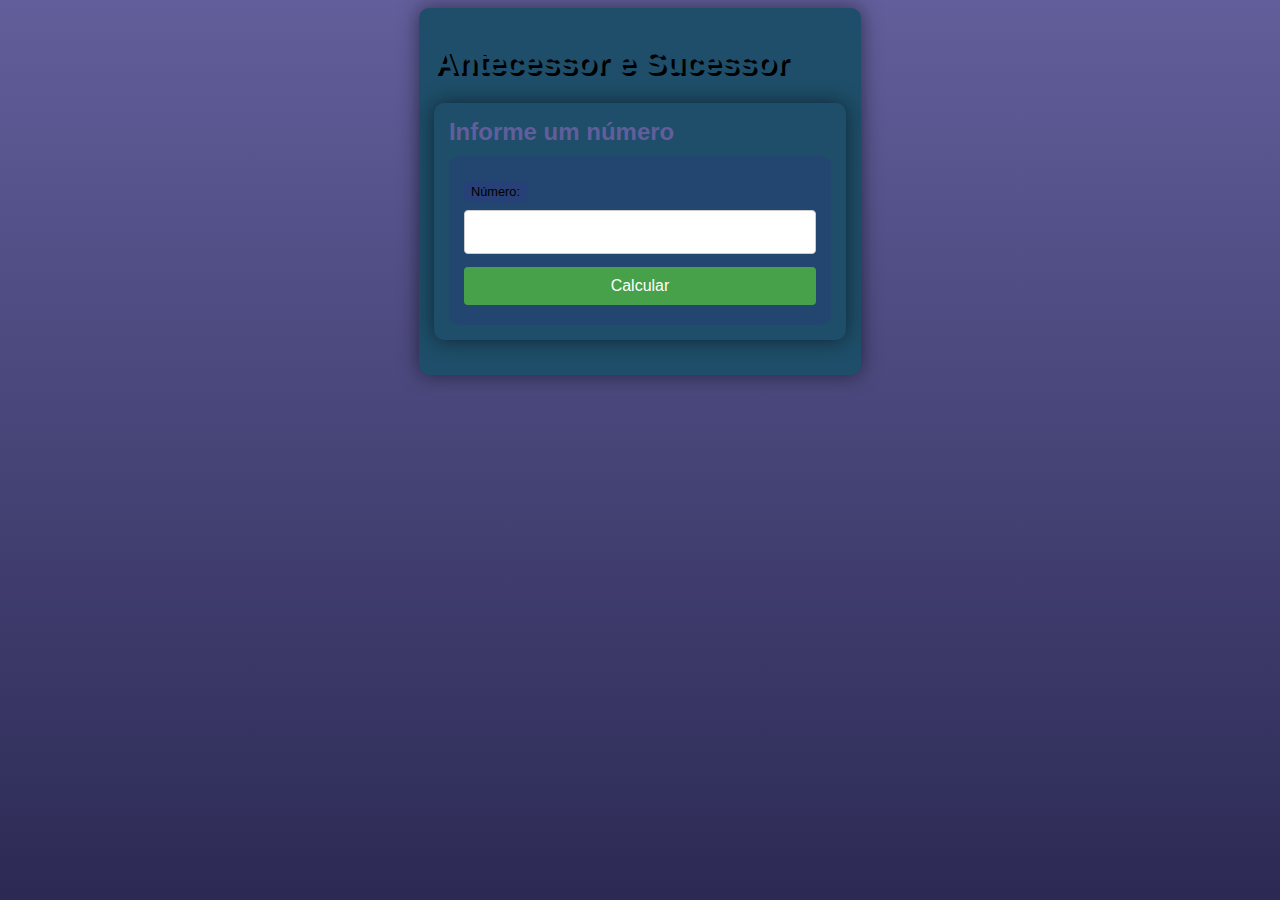
<file: curso PHP/desafio001/index.html>
<!DOCTYPE html>
<html lang="pt-br">
<head>
    <meta charset="UTF-8">
    <meta name="viewport" content="width=device-width, initial-scale=1.0">
    <title>Desafio Antecessor e sucessor</title>
    <link rel="stylesheet" href="style.css">
</head>
<body>
    <main>
        <header>
            <h1>Antecessor e Sucessor</h1>
        </header>
        <section>
            <h2>Informe um número</h2>
            <form action="cad.php" method="get">
                <label for="number">Número:</label>
                <input type="number" name="num" id="num">
                <button type="submit" value="calcular">Calcular</button>
    
            </form>
        </section>
    
    </main>
    
</body>
</html>
</file>
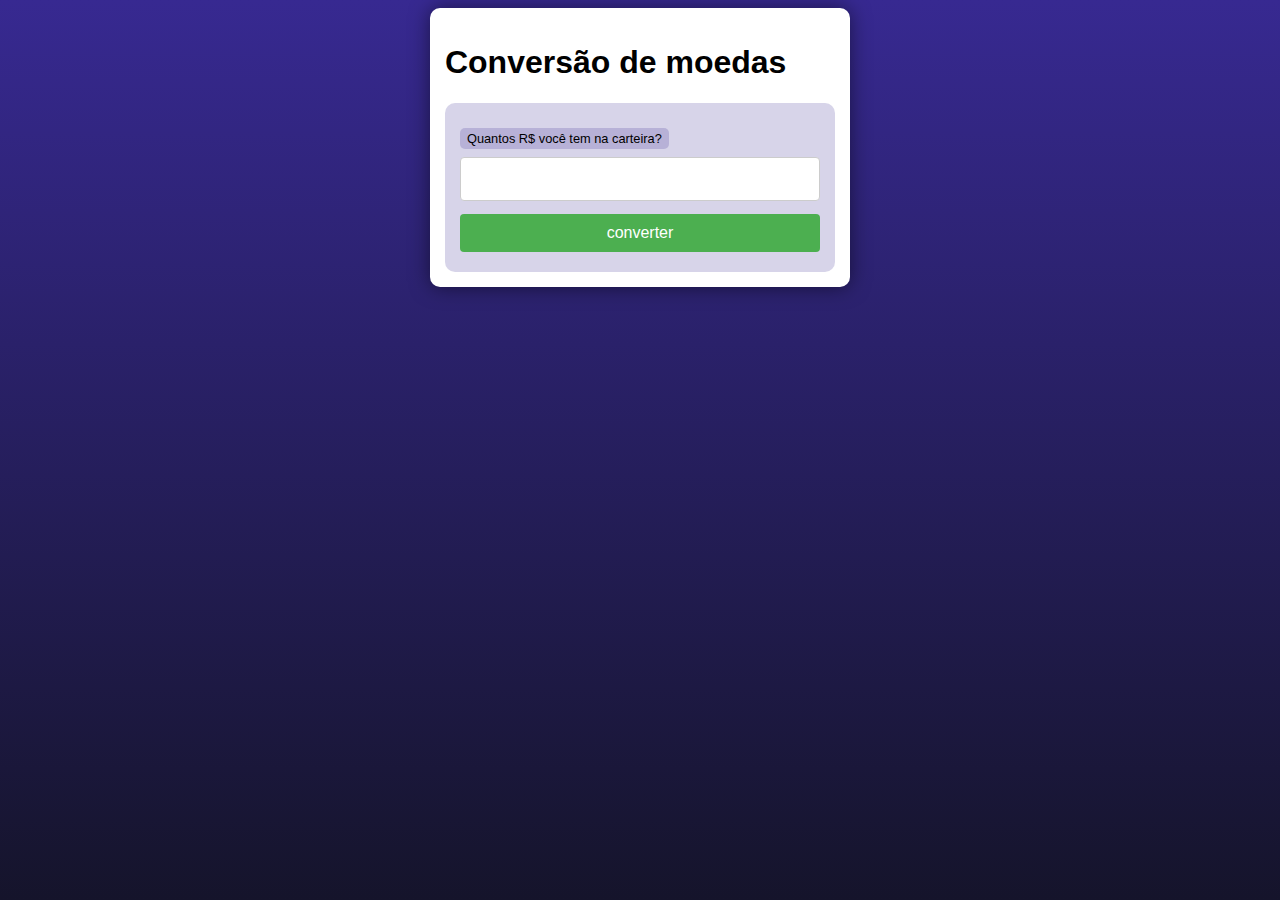
<file: curso PHP/desafio003/index.html>
<!DOCTYPE html>
<html lang="pt-br">
<head>
    <meta charset="UTF-8">
    <meta name="viewport" content="width=device-width, initial-scale=1.0">
    <title>Desafio PHP</title>
    <link rel="stylesheet" href="style.css">
</head>
<body>
    <main>
        <h1>Conversão de moedas</h1>
        <form action="resolucao.php" method="get">
            <label for="din">Quantos R$ você tem na carteira?</label>
            <input type="number" name="din" id="din">
            <input type="submit" value="converter">
        </form>
    </main>
    
</body>
</html>
</file>
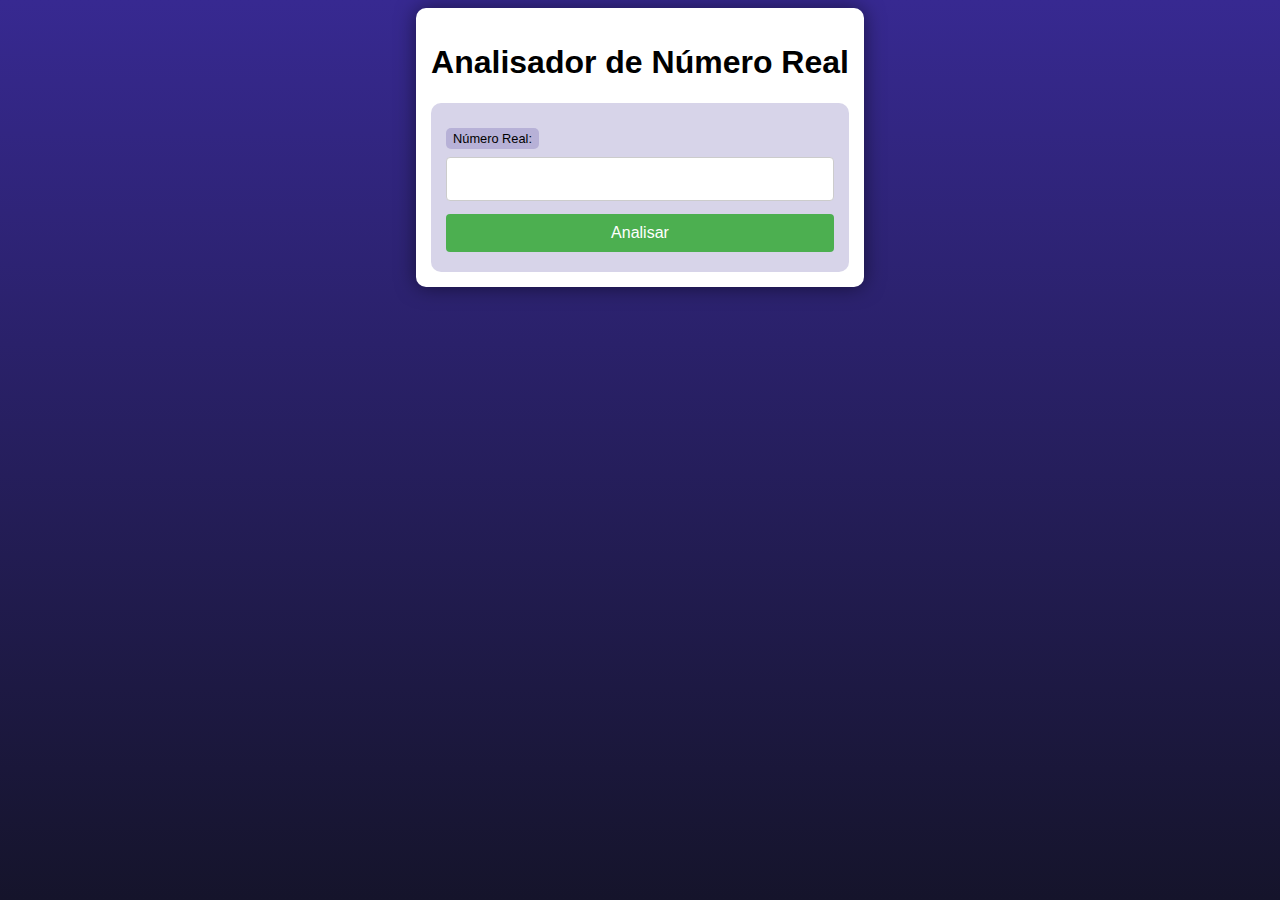
<file: curso PHP/desafio005/index.html>
<!DOCTYPE html>
<html lang="pt-br">
<head>
    <meta charset="UTF-8">
    <meta name="viewport" content="width=device-width, initial-scale=1.0">
    <title>Desafio PHP </title>
    <link rel="stylesheet" href="style.css">
</head>
<body>
    <main>
        <h1>Analisador de Número Real</h1>
        <form action="numero.php" method="post">
            <label for="n">Número Real:</label>
            <input type="number" name="n" id="n" step="0.001">
            <input type="submit" value="Analisar">
        </form>
    </main>
</body>
</html>
</file>
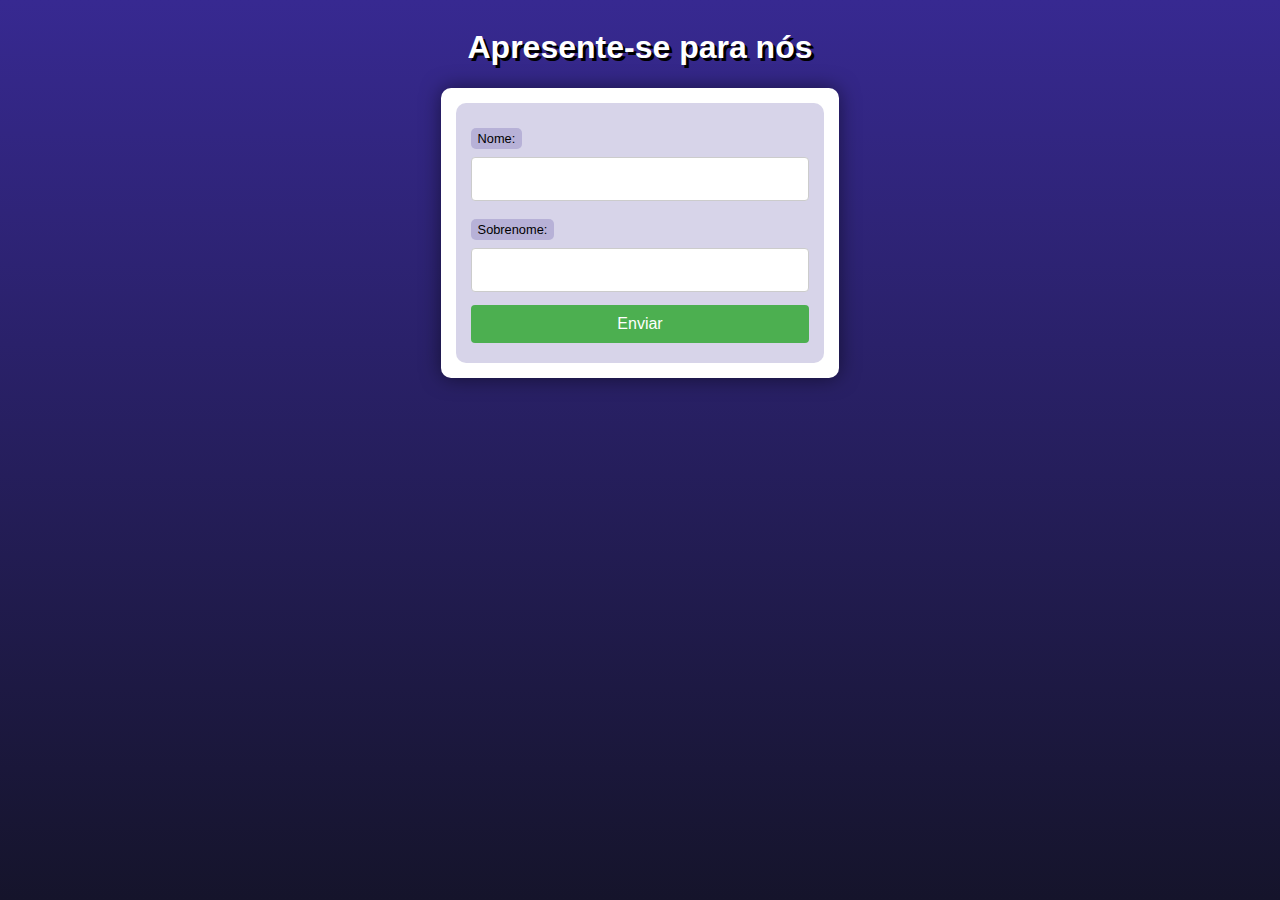
<file: curso PHP/ex004/index.html>
<!DOCTYPE html>
<html lang="pt-br">
<head>
    <meta charset="UTF-8">
    <meta name="viewport" content="width=device-width, initial-scale=1.0">
    <title>Interação com formulários</title>
    <link rel="stylesheet" href="style.css">
</head>
<body>
    <header>
        <h1>Apresente-se para nós</h1>
    </header>
    <section>
        <form action="cad.php" method="get">
            <label for="name">Nome:</label>
            <input type="text" name="nome" id="idnome">
            <label for="sobrenome">Sobrenome:</label>
            <input type="text" name="sobrenome" id="idsobrenome">
            <input type="submit" value="Enviar">
        </form>
    </section>
</body>
</html>
</file>
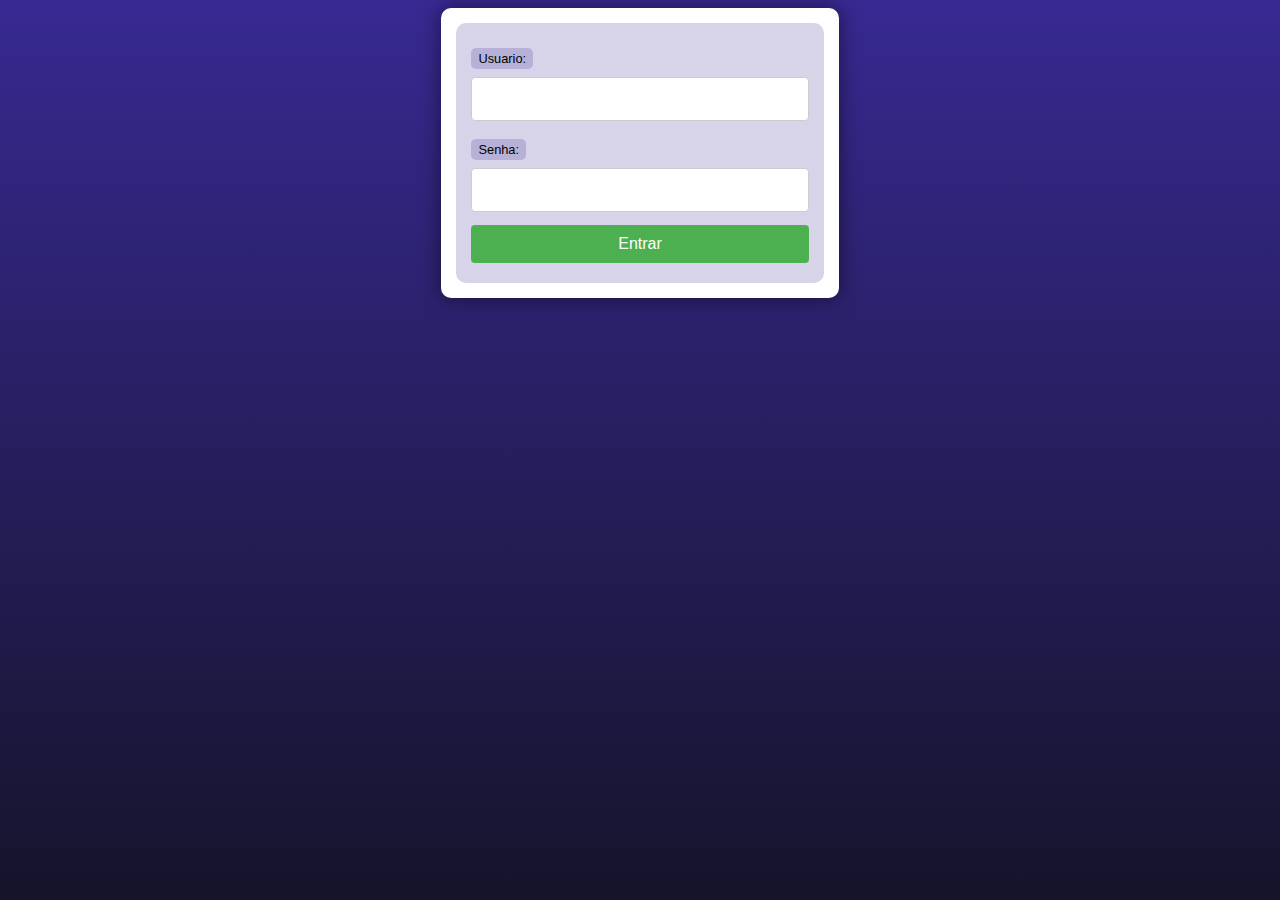
<file: curso PHP/ex005/form.html>
<!DOCTYPE html>
<html lang="pt-br">
<head>
    <meta charset="UTF-8">
    <meta name="viewport" content="width=device-width, initial-scale=1.0">
    <title>Exercício PHP</title>
    <link rel="stylesheet" href="style.css">
</head>
<body>
    <main>
        <form action="superglobais.php?tipo=aluno&turno=noite" method="post">
            <label for="usu">Usuario:</label>
            <input type="text" name="usu" id="usu">
            <label for="sen">Senha:</label>
            <input type="password" name="sen" id="sen">
            <input type="submit" value="Entrar">

        </form>
    </main>
</body>
</html>
</file>
<file: curso PHP/desafio001/style.css>
@charset "UTF-8";

* {
    font-family: Verdana, Geneva, Tahoma, sans-serif;
    box-sizing: border-box;
}

/* ELEMENTOS DA INTERFACE */

body {
    background-color: #615e9b;
    background-image: linear-gradient(180deg, #615e9b, #2c2a54);
    background-repeat: no-repeat;
    background-position: center center;
    background-size: cover;
    background-attachment: fixed;

    display: flex;
    flex-direction: column;
    flex-wrap: nowrap;
    justify-content: center;
    align-items: center;
}

header, main, section, article {
    max-width: 700px;
}

header > h1 {
    color: rgb(30, 78, 105);
    text-shadow: 3px 3px 0px black;
}

main, section, article {
    background-color: rgb(30, 78, 105);
    padding: 15px;
    margin-bottom: 20px;
    border-radius: 10px;
    box-shadow: 0px 0px 20px rgba(0, 0, 0, 0.502);
}

footer {
    display: block;
    width: 100vw;
    background-color: #615e9b;
    color: white;
    text-align: center;
    margin-top: auto;
    padding: 5px;
}

p {
    text-align: justify;
    line-height: 1.5em;
}

h2, h3, h4 {
    color: #615e9b;
    margin: 0 0 10px 0;
}

a {
    color: #15142b;
    background-color: rgba(55, 41, 145, 0.1);
    padding: 0 3px;
    font-weight: 600;
    text-decoration: none;
    border-bottom: .5px dotted #615e9b;
}

a:hover {
    color: #372991;
    border-bottom: 1px solid #615e9b;
}

/* TABELAS E LISTAS */

table {
    min-width: 400px;
    border-spacing: 0px;
    border: 0.5px solid #615e9b;
    margin: 10px auto;
}

table th {
    background-color: #615e9b;
    color: white;
    padding: 5px;
    text-align: left;
}

table td {
    padding: 5px;
}

table tr {
    background-color: rgba(55, 41, 145, 0.05);
}

table tr:nth-child(odd) {
    background-color: rgba(95, 84, 170, 0.3);
}

table.divisao {
    border: 1px solid white;
}

table.divisao td {
    background-color: white;
    padding: 20px;
    text-align: center;
    font-size: 2.5em;
}

table.divisao  tr:nth-child(1) td:nth-child(2) {
    border-bottom: 3px solid black;
    border-left: 3px solid black;
}

table.divisao tr:nth-child(2) td:nth-child(2) {
    border-left: 3px solid black;
}

table.divisao tr:nth-child(2) td:nth-child(1) {
    text-decoration: underline;
}

ul > li::marker {
    color: #372991;
}

/* ELEMENTOS DE FORMULÁRIO */

form {
    background-color: rgba(55, 41, 145, 0.2);
    padding: 15px;
    border-radius: 10px;
}

form label {
    display: block;
    width: fit-content;
    font-size: 0.8em;
    font-weight: 100;
    background-color: rgba(55, 41, 145, 0.2);
    padding: 3px 7px;
    margin-top: 10px;
    margin-bottom: 0px;
    border-radius: 5px;
}

input[type=text], [type=number], select, input[type=date], input[type=date], input[type=datetime], input[type=email], input[type=month], input[type=password], input[type=range], input[type=tel], input[type=time], input[type=week] {
    width: 100%;
    padding: 12px 20px;
    font-size: 1em;
    margin: 8px 0;
    display: inline-block;
    border: 1px solid #ccc;
    border-radius: 4px;
    box-sizing: border-box;
}
  
input[type=submit] {
    width: 100%;
    background-color: #4CAF50;
    font-size: 1em;
    color: white;
    padding: 10px 20px;
    margin: 5px 0;
    border: none;
    border-radius: 4px;
    cursor: pointer;
}
  
input[type=submit]:hover {
    background-color: #46a14a;
}

input[type=reset] {
    width: 100%;
    background-color: #eb9903;
    font-size: 1em;
    color: white;
    padding: 10px 20px;
    margin: 5px 0;
    border: none;
    border-radius: 4px;
    cursor: pointer;
}

input[type=reset]:hover {
    background-color: #c27013;
}

input[type=button], button {
    width: 100%;
    background-color: #46a14a;
    font-size: 1em;
    color: white;
    padding: 10px 20px;
    margin: 5px 0;
    border: none;
    border-radius: 4px;
    cursor: pointer;
}

input[type=button]:hover, button:hover {
    background-color: #291f6c;
}

fieldset {
    border: 0.5px dotted #372991;
}

fieldset > legend {
    font-size: 0.8em;
    font-weight: 100;
    background-color: rgba(55, 41, 145, 0.2);
    padding: 3px 7px;
    border-radius: 5px;
}

input[type=radio] + label, input[type=checkbox] + label {
    display: inline-block;
    font-size: 1em;
    background-color: rgba(0, 0, 0, 0);
}
</file>
<file: curso PHP/desafio003/style.css>
@charset "UTF-8";

* {
    font-family: Verdana, Geneva, Tahoma, sans-serif;
    box-sizing: border-box;
}

/* ELEMENTOS DA INTERFACE */

body {
    background-color: #15142b;
    background-image: linear-gradient(180deg, #372991, #15142b);
    background-repeat: no-repeat;
    background-position: center center;
    background-size: cover;
    background-attachment: fixed;

    display: flex;
    flex-direction: column;
    flex-wrap: nowrap;
    justify-content: center;
    align-items: center;
}

header, main, section, article {
    max-width: 700px;
}

header > h1 {
    color: white;
    text-shadow: 3px 3px 0px black;
}

main, section, article {
    background-color: white;
    padding: 15px;
    margin-bottom: 20px;
    border-radius: 10px;
    box-shadow: 0px 0px 20px rgba(0, 0, 0, 0.502);
}

footer {
    display: block;
    width: 100vw;
    background-color: #291f6c;
    color: white;
    text-align: center;
    margin-top: auto;
    padding: 5px;
}

p {
    text-align: justify;
    line-height: 1.5em;
}

h2, h3, h4 {
    color: #372991;
    margin: 0 0 10px 0;
}

a {
    color: #15142b;
    background-color: rgba(55, 41, 145, 0.1);
    padding: 0 3px;
    font-weight: 600;
    text-decoration: none;
    border-bottom: .5px dotted #372991;
}

a:hover {
    color: #372991;
    border-bottom: 1px solid #372991;
}

/* TABELAS E LISTAS */

table {
    min-width: 400px;
    border-spacing: 0px;
    border: 0.5px solid #372991;
    margin: 10px auto;
}

table th {
    background-color: #372991;
    color: white;
    padding: 5px;
    text-align: left;
}

table td {
    padding: 5px;
}

table tr {
    background-color: rgba(55, 41, 145, 0.05);
}

table tr:nth-child(odd) {
    background-color: rgba(55, 41, 145, 0.3);
}

table.divisao {
    border: 1px solid white;
}

table.divisao td {
    background-color: white;
    padding: 20px;
    text-align: center;
    font-size: 2.5em;
}

table.divisao  tr:nth-child(1) td:nth-child(2) {
    border-bottom: 3px solid black;
    border-left: 3px solid black;
}

table.divisao tr:nth-child(2) td:nth-child(2) {
    border-left: 3px solid black;
}

table.divisao tr:nth-child(2) td:nth-child(1) {
    text-decoration: underline;
}

ul > li::marker {
    color: #372991;
}

/* ELEMENTOS DE FORMULÁRIO */

form {
    background-color: rgba(55, 41, 145, 0.2);
    padding: 15px;
    border-radius: 10px;
}

form label {
    display: block;
    width: fit-content;
    font-size: 0.8em;
    font-weight: 100;
    background-color: rgba(55, 41, 145, 0.2);
    padding: 3px 7px;
    margin-top: 10px;
    margin-bottom: 0px;
    border-radius: 5px;
}

input[type=text], [type=number], select, input[type=date], input[type=date], input[type=datetime], input[type=email], input[type=month], input[type=password], input[type=range], input[type=tel], input[type=time], input[type=week] {
    width: 100%;
    padding: 12px 20px;
    font-size: 1em;
    margin: 8px 0;
    display: inline-block;
    border: 1px solid #ccc;
    border-radius: 4px;
    box-sizing: border-box;
}
  
input[type=submit] {
    width: 100%;
    background-color: #4CAF50;
    font-size: 1em;
    color: white;
    padding: 10px 20px;
    margin: 5px 0;
    border: none;
    border-radius: 4px;
    cursor: pointer;
}
  
input[type=submit]:hover {
    background-color: #45a049;
}

input[type=reset] {
    width: 100%;
    background-color: #eb9903;
    font-size: 1em;
    color: white;
    padding: 10px 20px;
    margin: 5px 0;
    border: none;
    border-radius: 4px;
    cursor: pointer;
}

input[type=reset]:hover {
    background-color: #c27013;
}

input[type=button], button {
    width: 100%;
    background-color: #372991;
    font-size: 1em;
    color: white;
    padding: 10px 20px;
    margin: 5px 0;
    border: none;
    border-radius: 4px;
    cursor: pointer;
}

input[type=button]:hover, button:hover {
    background-color: #291f6c;
}

fieldset {
    border: 0.5px dotted #372991;
}

fieldset > legend {
    font-size: 0.8em;
    font-weight: 100;
    background-color: rgba(55, 41, 145, 0.2);
    padding: 3px 7px;
    border-radius: 5px;
}

input[type=radio] + label, input[type=checkbox] + label {
    display: inline-block;
    font-size: 1em;
    background-color: rgba(0, 0, 0, 0);
}
</file>
<file: curso PHP/desafio005/style.css>
@charset "UTF-8";

* {
    font-family: Verdana, Geneva, Tahoma, sans-serif;
    box-sizing: border-box;
}

/* ELEMENTOS DA INTERFACE */

body {
    background-color: #15142b;
    background-image: linear-gradient(180deg, #372991, #15142b);
    background-repeat: no-repeat;
    background-position: center center;
    background-size: cover;
    background-attachment: fixed;

    display: flex;
    flex-direction: column;
    flex-wrap: nowrap;
    justify-content: center;
    align-items: center;
}

header, main, section, article {
    max-width: 700px;
}

header > h1 {
    color: white;
    text-shadow: 3px 3px 0px black;
}

main, section, article {
    background-color: white;
    padding: 15px;
    margin-bottom: 20px;
    border-radius: 10px;
    box-shadow: 0px 0px 20px rgba(0, 0, 0, 0.502);
}

footer {
    display: block;
    width: 100vw;
    background-color: #291f6c;
    color: white;
    text-align: center;
    margin-top: auto;
    padding: 5px;
}

p {
    text-align: justify;
    line-height: 1.5em;
}

h2, h3, h4 {
    color: #372991;
    margin: 0 0 10px 0;
}

a {
    color: #15142b;
    background-color: rgba(55, 41, 145, 0.1);
    padding: 0 3px;
    font-weight: 600;
    text-decoration: none;
    border-bottom: .5px dotted #372991;
}

a:hover {
    color: #372991;
    border-bottom: 1px solid #372991;
}

/* TABELAS E LISTAS */

table {
    min-width: 400px;
    border-spacing: 0px;
    border: 0.5px solid #372991;
    margin: 10px auto;
}

table th {
    background-color: #372991;
    color: white;
    padding: 5px;
    text-align: left;
}

table td {
    padding: 5px;
}

table tr {
    background-color: rgba(55, 41, 145, 0.05);
}

table tr:nth-child(odd) {
    background-color: rgba(55, 41, 145, 0.3);
}

table.divisao {
    border: 1px solid white;
}

table.divisao td {
    background-color: white;
    padding: 20px;
    text-align: center;
    font-size: 2.5em;
}

table.divisao  tr:nth-child(1) td:nth-child(2) {
    border-bottom: 3px solid black;
    border-left: 3px solid black;
}

table.divisao tr:nth-child(2) td:nth-child(2) {
    border-left: 3px solid black;
}

table.divisao tr:nth-child(2) td:nth-child(1) {
    text-decoration: underline;
}

ul > li::marker {
    color: #372991;
}

/* ELEMENTOS DE FORMULÁRIO */

form {
    background-color: rgba(55, 41, 145, 0.2);
    padding: 15px;
    border-radius: 10px;
}

form label {
    display: block;
    width: fit-content;
    font-size: 0.8em;
    font-weight: 100;
    background-color: rgba(55, 41, 145, 0.2);
    padding: 3px 7px;
    margin-top: 10px;
    margin-bottom: 0px;
    border-radius: 5px;
}

input[type=text], [type=number], select, input[type=date], input[type=date], input[type=datetime], input[type=email], input[type=month], input[type=password], input[type=range], input[type=tel], input[type=time], input[type=week] {
    width: 100%;
    padding: 12px 20px;
    font-size: 1em;
    margin: 8px 0;
    display: inline-block;
    border: 1px solid #ccc;
    border-radius: 4px;
    box-sizing: border-box;
}
  
input[type=submit] {
    width: 100%;
    background-color: #4CAF50;
    font-size: 1em;
    color: white;
    padding: 10px 20px;
    margin: 5px 0;
    border: none;
    border-radius: 4px;
    cursor: pointer;
}
  
input[type=submit]:hover {
    background-color: #45a049;
}

input[type=reset] {
    width: 100%;
    background-color: #eb9903;
    font-size: 1em;
    color: white;
    padding: 10px 20px;
    margin: 5px 0;
    border: none;
    border-radius: 4px;
    cursor: pointer;
}

input[type=reset]:hover {
    background-color: #c27013;
}

input[type=button], button {
    width: 100%;
    background-color: #372991;
    font-size: 1em;
    color: white;
    padding: 10px 20px;
    margin: 5px 0;
    border: none;
    border-radius: 4px;
    cursor: pointer;
}

input[type=button]:hover, button:hover {
    background-color: #291f6c;
}

fieldset {
    border: 0.5px dotted #372991;
}

fieldset > legend {
    font-size: 0.8em;
    font-weight: 100;
    background-color: rgba(55, 41, 145, 0.2);
    padding: 3px 7px;
    border-radius: 5px;
}

input[type=radio] + label, input[type=checkbox] + label {
    display: inline-block;
    font-size: 1em;
    background-color: rgba(0, 0, 0, 0);
}
</file>
<file: curso PHP/ex004/style.css>
@charset "UTF-8";

* {
    font-family: Verdana, Geneva, Tahoma, sans-serif;
    box-sizing: border-box;
}

/* ELEMENTOS DA INTERFACE */

body {
    background-color: #15142b;
    background-image: linear-gradient(180deg, #372991, #15142b);
    background-repeat: no-repeat;
    background-position: center center;
    background-size: cover;
    background-attachment: fixed;

    display: flex;
    flex-direction: column;
    flex-wrap: nowrap;
    justify-content: center;
    align-items: center;
}

header, main, section, article {
    max-width: 700px;
}

header > h1 {
    color: white;
    text-shadow: 3px 3px 0px black;
}

main, section, article {
    background-color: white;
    padding: 15px;
    margin-bottom: 20px;
    border-radius: 10px;
    box-shadow: 0px 0px 20px rgba(0, 0, 0, 0.502);
}

footer {
    display: block;
    width: 100vw;
    background-color: #291f6c;
    color: white;
    text-align: center;
    margin-top: auto;
    padding: 5px;
}

p {
    text-align: justify;
    line-height: 1.5em;
}

h2, h3, h4 {
    color: #372991;
    margin: 0 0 10px 0;
}

a {
    color: #15142b;
    background-color: rgba(55, 41, 145, 0.1);
    padding: 0 3px;
    font-weight: 600;
    text-decoration: none;
    border-bottom: .5px dotted #372991;
}

a:hover {
    color: #372991;
    border-bottom: 1px solid #372991;
}

/* TABELAS E LISTAS */

table {
    min-width: 400px;
    border-spacing: 0px;
    border: 0.5px solid #372991;
    margin: 10px auto;
}

table th {
    background-color: #372991;
    color: white;
    padding: 5px;
    text-align: left;
}

table td {
    padding: 5px;
}

table tr {
    background-color: rgba(55, 41, 145, 0.05);
}

table tr:nth-child(odd) {
    background-color: rgba(55, 41, 145, 0.3);
}

table.divisao {
    border: 1px solid white;
}

table.divisao td {
    background-color: white;
    padding: 20px;
    text-align: center;
    font-size: 2.5em;
}

table.divisao  tr:nth-child(1) td:nth-child(2) {
    border-bottom: 3px solid black;
    border-left: 3px solid black;
}

table.divisao tr:nth-child(2) td:nth-child(2) {
    border-left: 3px solid black;
}

table.divisao tr:nth-child(2) td:nth-child(1) {
    text-decoration: underline;
}

ul > li::marker {
    color: #372991;
}

/* ELEMENTOS DE FORMULÁRIO */

form {
    background-color: rgba(55, 41, 145, 0.2);
    padding: 15px;
    border-radius: 10px;
}

form label {
    display: block;
    width: fit-content;
    font-size: 0.8em;
    font-weight: 100;
    background-color: rgba(55, 41, 145, 0.2);
    padding: 3px 7px;
    margin-top: 10px;
    margin-bottom: 0px;
    border-radius: 5px;
}

input[type=text], [type=number], select, input[type=date], input[type=date], input[type=datetime], input[type=email], input[type=month], input[type=password], input[type=range], input[type=tel], input[type=time], input[type=week] {
    width: 100%;
    padding: 12px 20px;
    font-size: 1em;
    margin: 8px 0;
    display: inline-block;
    border: 1px solid #ccc;
    border-radius: 4px;
    box-sizing: border-box;
}
  
input[type=submit] {
    width: 100%;
    background-color: #4CAF50;
    font-size: 1em;
    color: white;
    padding: 10px 20px;
    margin: 5px 0;
    border: none;
    border-radius: 4px;
    cursor: pointer;
}
  
input[type=submit]:hover {
    background-color: #45a049;
}

input[type=reset] {
    width: 100%;
    background-color: #eb9903;
    font-size: 1em;
    color: white;
    padding: 10px 20px;
    margin: 5px 0;
    border: none;
    border-radius: 4px;
    cursor: pointer;
}

input[type=reset]:hover {
    background-color: #c27013;
}

input[type=button], button {
    width: 100%;
    background-color: #372991;
    font-size: 1em;
    color: white;
    padding: 10px 20px;
    margin: 5px 0;
    border: none;
    border-radius: 4px;
    cursor: pointer;
}

input[type=button]:hover, button:hover {
    background-color: #291f6c;
}

fieldset {
    border: 0.5px dotted #372991;
}

fieldset > legend {
    font-size: 0.8em;
    font-weight: 100;
    background-color: rgba(55, 41, 145, 0.2);
    padding: 3px 7px;
    border-radius: 5px;
}

input[type=radio] + label, input[type=checkbox] + label {
    display: inline-block;
    font-size: 1em;
    background-color: rgba(0, 0, 0, 0);
}
</file>
<file: curso PHP/ex005/style.css>
@charset "UTF-8";

* {
    font-family: Verdana, Geneva, Tahoma, sans-serif;
    box-sizing: border-box;
}

/* ELEMENTOS DA INTERFACE */

body {
    background-color: #15142b;
    background-image: linear-gradient(180deg, #372991, #15142b);
    background-repeat: no-repeat;
    background-position: center center;
    background-size: cover;
    background-attachment: fixed;

    display: flex;
    flex-direction: column;
    flex-wrap: nowrap;
    justify-content: center;
    align-items: center;
}

header, main, section, article {
    max-width: 700px;
}

header > h1 {
    color: white;
    text-shadow: 3px 3px 0px black;
}

main, section, article {
    background-color: white;
    padding: 15px;
    margin-bottom: 20px;
    border-radius: 10px;
    box-shadow: 0px 0px 20px rgba(0, 0, 0, 0.502);
}

footer {
    display: block;
    width: 100vw;
    background-color: #291f6c;
    color: white;
    text-align: center;
    margin-top: auto;
    padding: 5px;
}

p {
    text-align: justify;
    line-height: 1.5em;
}

h2, h3, h4 {
    color: #372991;
    margin: 0 0 10px 0;
}

a {
    color: #15142b;
    background-color: rgba(55, 41, 145, 0.1);
    padding: 0 3px;
    font-weight: 600;
    text-decoration: none;
    border-bottom: .5px dotted #372991;
}

a:hover {
    color: #372991;
    border-bottom: 1px solid #372991;
}

/* TABELAS E LISTAS */

table {
    min-width: 400px;
    border-spacing: 0px;
    border: 0.5px solid #372991;
    margin: 10px auto;
}

table th {
    background-color: #372991;
    color: white;
    padding: 5px;
    text-align: left;
}

table td {
    padding: 5px;
}

table tr {
    background-color: rgba(55, 41, 145, 0.05);
}

table tr:nth-child(odd) {
    background-color: rgba(55, 41, 145, 0.3);
}

table.divisao {
    border: 1px solid white;
}

table.divisao td {
    background-color: white;
    padding: 20px;
    text-align: center;
    font-size: 2.5em;
}

table.divisao  tr:nth-child(1) td:nth-child(2) {
    border-bottom: 3px solid black;
    border-left: 3px solid black;
}

table.divisao tr:nth-child(2) td:nth-child(2) {
    border-left: 3px solid black;
}

table.divisao tr:nth-child(2) td:nth-child(1) {
    text-decoration: underline;
}

ul > li::marker {
    color: #372991;
}

/* ELEMENTOS DE FORMULÁRIO */

form {
    background-color: rgba(55, 41, 145, 0.2);
    padding: 15px;
    border-radius: 10px;
}

form label {
    display: block;
    width: fit-content;
    font-size: 0.8em;
    font-weight: 100;
    background-color: rgba(55, 41, 145, 0.2);
    padding: 3px 7px;
    margin-top: 10px;
    margin-bottom: 0px;
    border-radius: 5px;
}

input[type=text], [type=number], select, input[type=date], input[type=date], input[type=datetime], input[type=email], input[type=month], input[type=password], input[type=range], input[type=tel], input[type=time], input[type=week] {
    width: 100%;
    padding: 12px 20px;
    font-size: 1em;
    margin: 8px 0;
    display: inline-block;
    border: 1px solid #ccc;
    border-radius: 4px;
    box-sizing: border-box;
}
  
input[type=submit] {
    width: 100%;
    background-color: #4CAF50;
    font-size: 1em;
    color: white;
    padding: 10px 20px;
    margin: 5px 0;
    border: none;
    border-radius: 4px;
    cursor: pointer;
}
  
input[type=submit]:hover {
    background-color: #45a049;
}

input[type=reset] {
    width: 100%;
    background-color: #eb9903;
    font-size: 1em;
    color: white;
    padding: 10px 20px;
    margin: 5px 0;
    border: none;
    border-radius: 4px;
    cursor: pointer;
}

input[type=reset]:hover {
    background-color: #c27013;
}

input[type=button], button {
    width: 100%;
    background-color: #372991;
    font-size: 1em;
    color: white;
    padding: 10px 20px;
    margin: 5px 0;
    border: none;
    border-radius: 4px;
    cursor: pointer;
}

input[type=button]:hover, button:hover {
    background-color: #291f6c;
}

fieldset {
    border: 0.5px dotted #372991;
}

fieldset > legend {
    font-size: 0.8em;
    font-weight: 100;
    background-color: rgba(55, 41, 145, 0.2);
    padding: 3px 7px;
    border-radius: 5px;
}

input[type=radio] + label, input[type=checkbox] + label {
    display: inline-block;
    font-size: 1em;
    background-color: rgba(0, 0, 0, 0);
}
</file>
